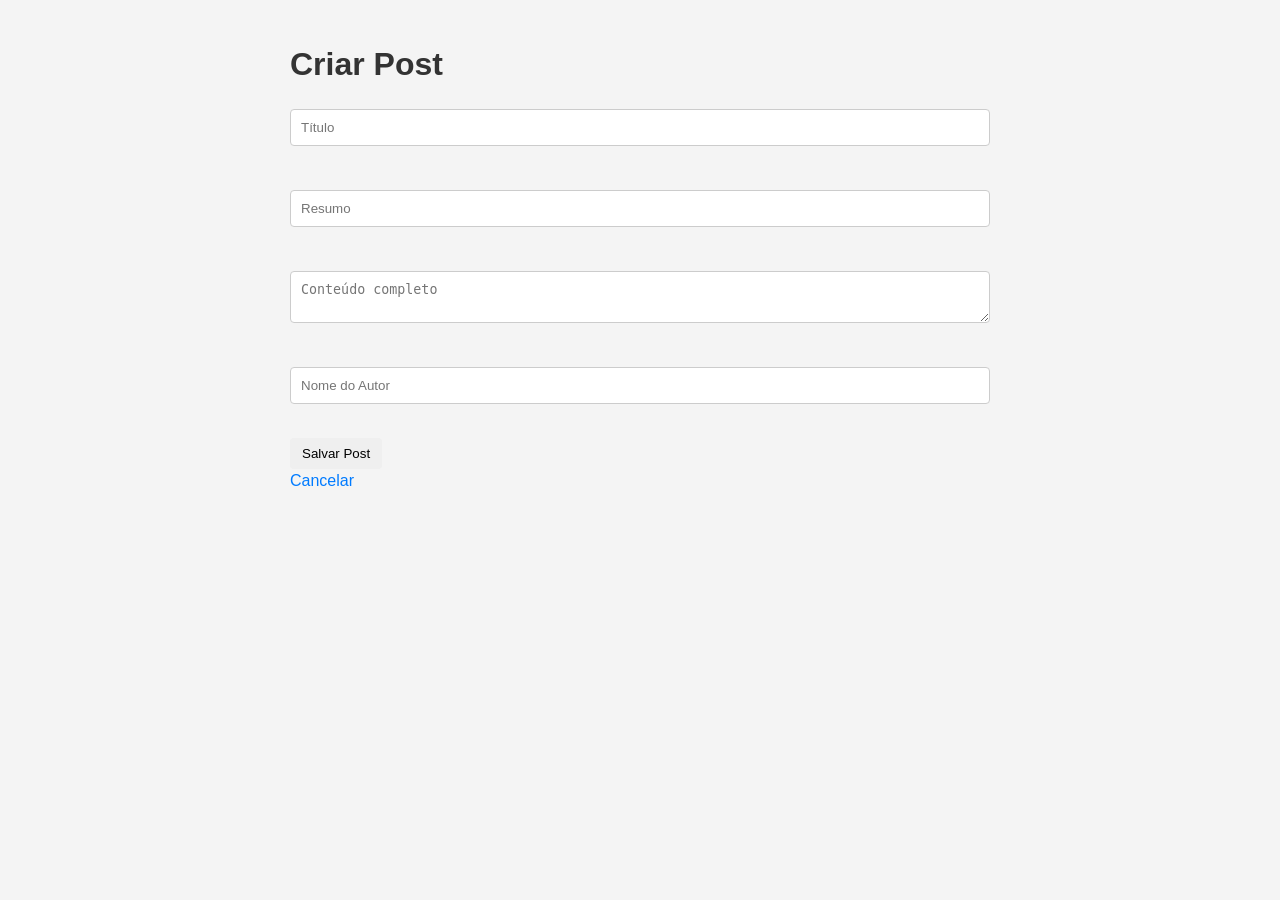
<file: templates/create.html>
<!DOCTYPE html>
<html>
<head>
    <link rel="stylesheet" href="/static/css/style.css">
    <title>Novo Post</title>
</head>
<body>
    <h1>Criar Post</h1>
    <form method="post">
        <input type="text" name="titulo" placeholder="Título" required><br>
        <input type="text" name="resumo" placeholder="Resumo" required><br>
        <textarea name="conteudo" placeholder="Conteúdo completo" required></textarea><br>
        <input type="text" name="autor" placeholder="Nome do Autor" required><br>
        <button type="submit">Salvar Post</button>
    </form>
    <a class="btn-cancelar" href="/">Cancelar</a>
</body>
</html>
</file>
<file: static/css/style.css>
body {
    font-family: sans-serif;
    line-height: 1.5;
    max-width: 700px;
    margin: 40px auto;
    color: #333;
    background-color: #f4f4f4;
}

a { color: #007bff; text-decoration: none; }
a:hover { text-decoration: underline; }

button {
    padding: 8px 12px;
    border-radius: 4px;
    border: none;
    cursor: pointer;
}


.post-card {
    background: white;
    padding: 20px;
    margin-bottom: 20px;
    border-radius: 8px;
    box-shadow: 0 2px 4px rgba(0,0,0,0.1);
}


form input, form textarea {
    display: block;
    width: 100%;
    margin: 10px 0;
    padding: 10px;
    border: 1px solid #ccc;
    border-radius: 4px;
    box-sizing: border-box; 
}

input[type="submit"], .btn-primary {
    background: #28a745;
    color: white;
}

.btn-danger {
    background: #dc3545;
    color: white;
}

.content {
    background: white;
    padding: 30px;
    border-radius: 8px;
}

.btn-cancelar{
    margin-top: 50px;
}
</file>
